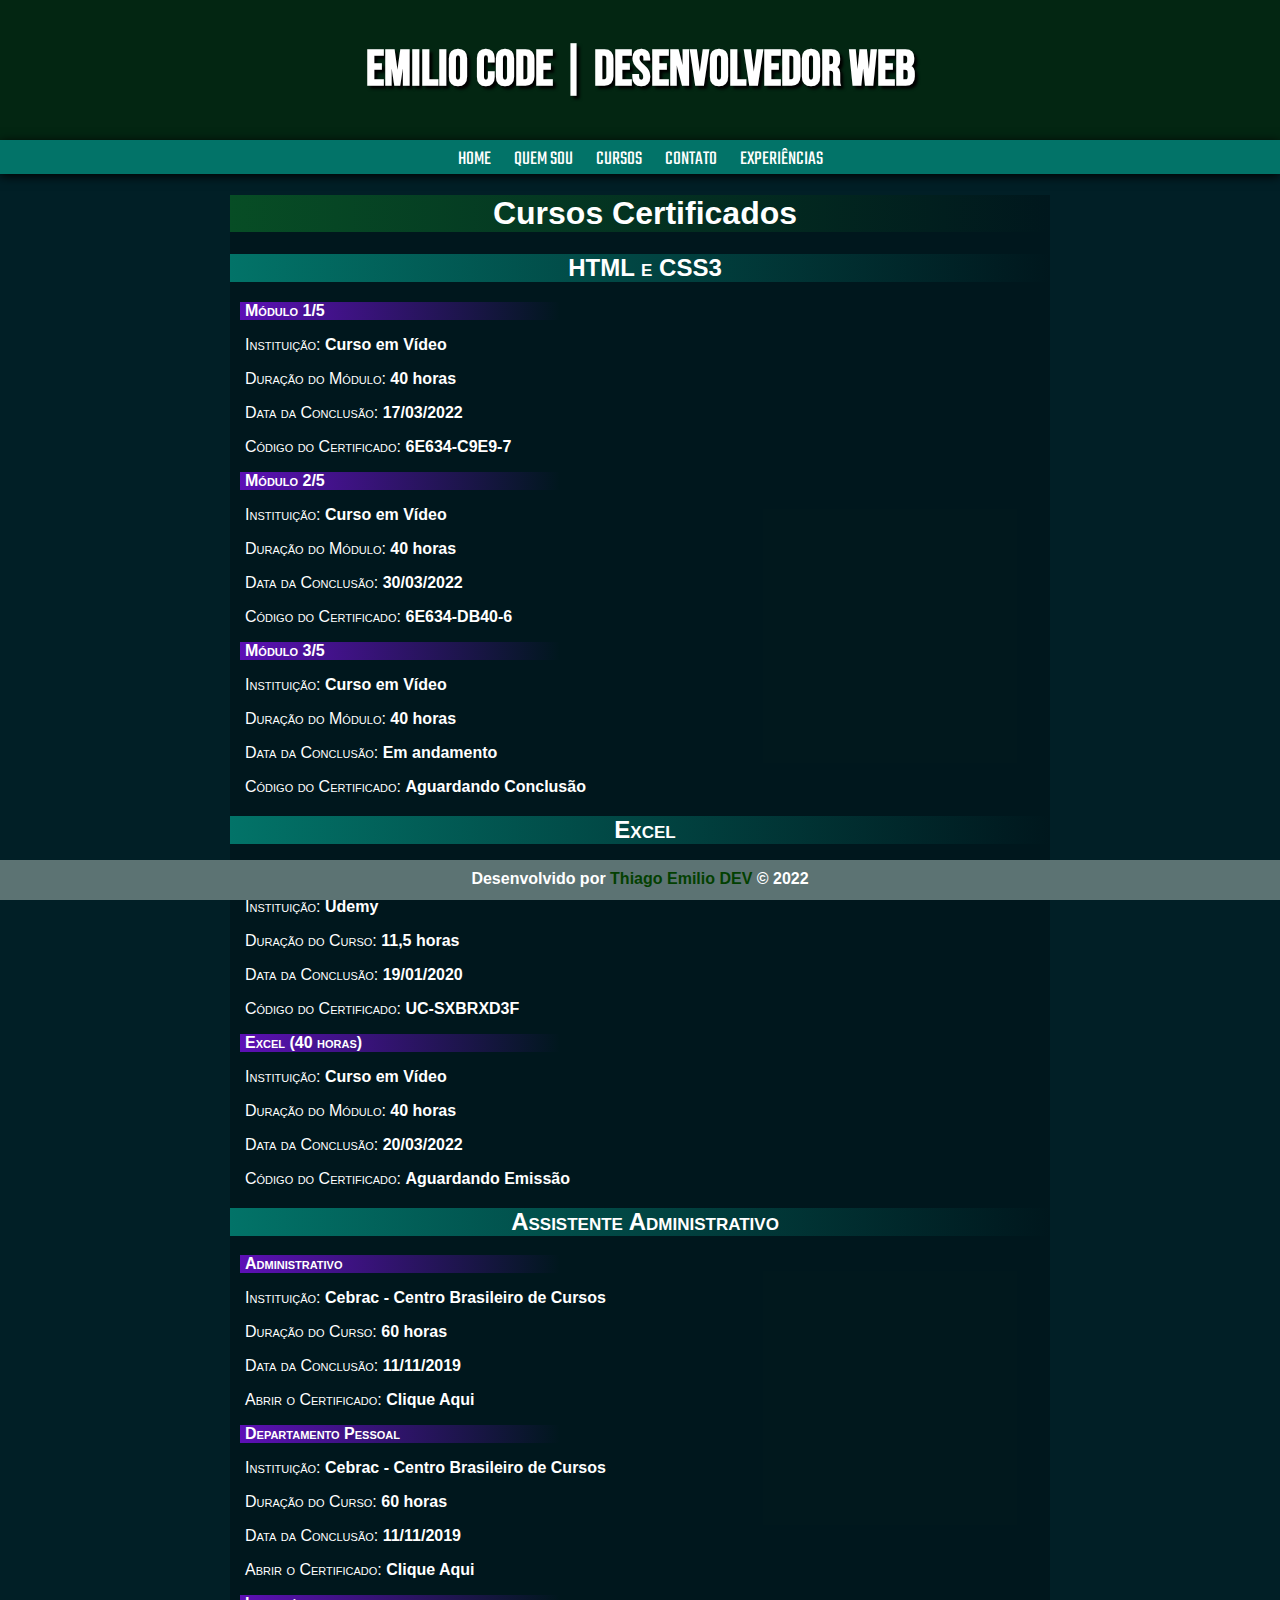
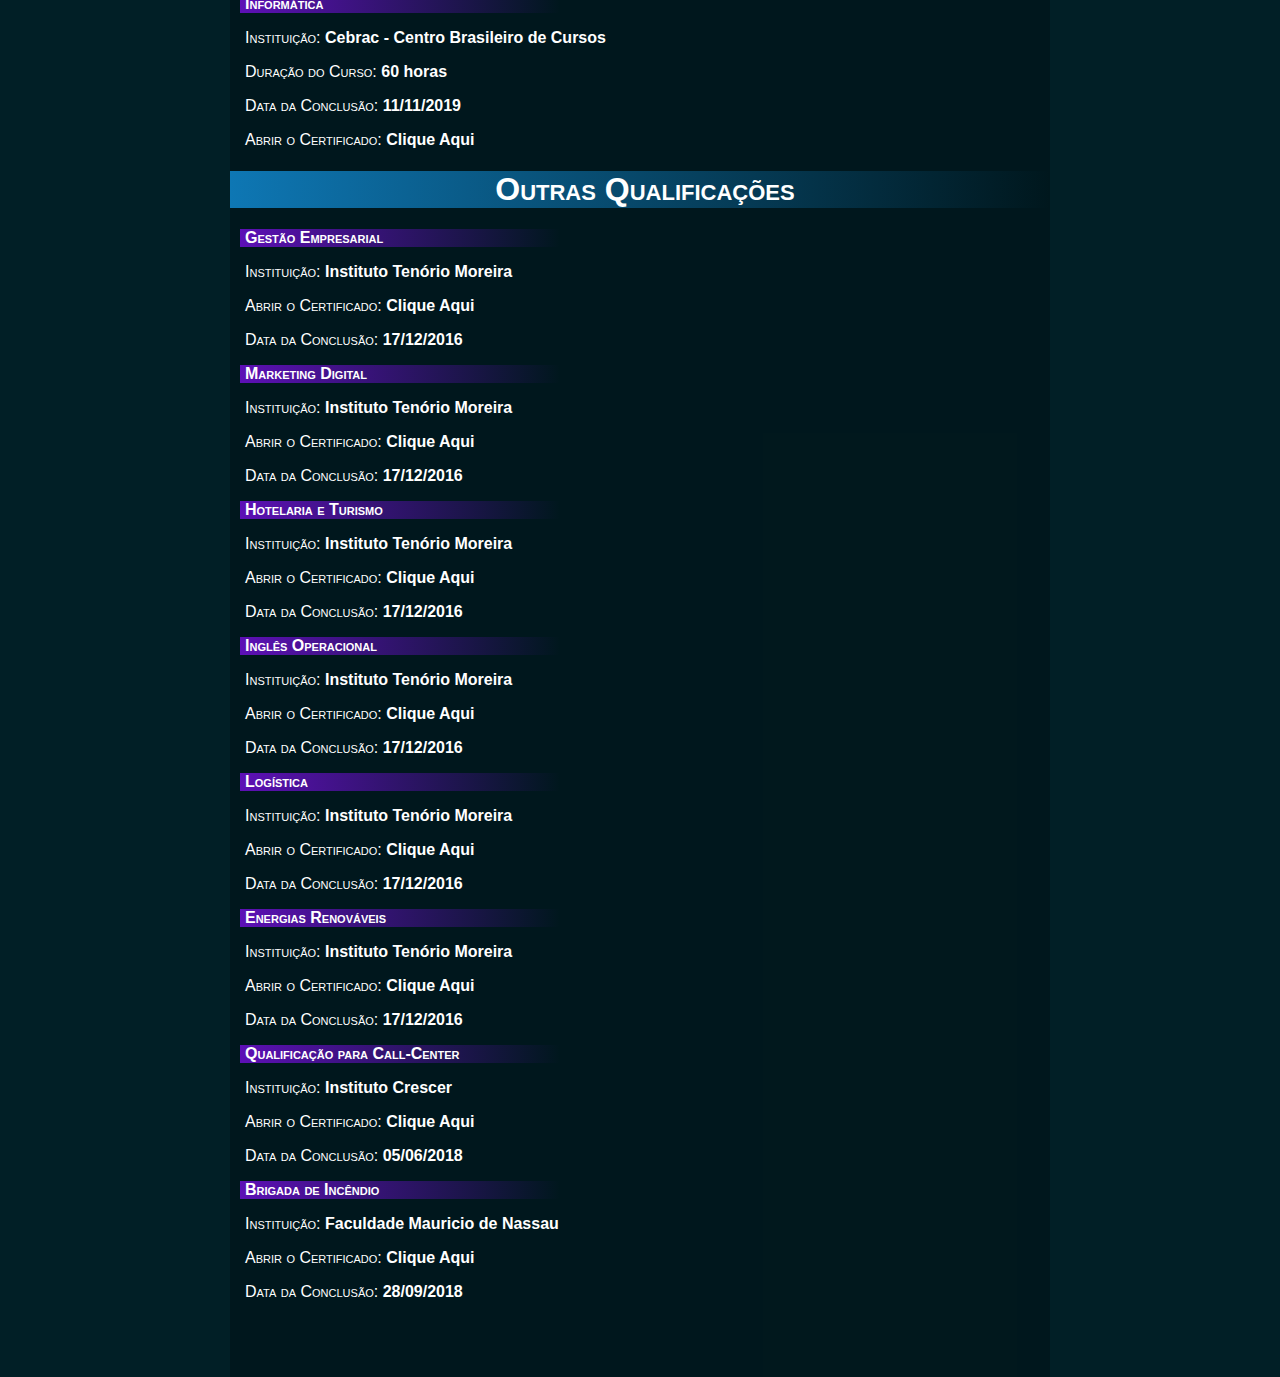
<file: p/cursos.html>
<!DOCTYPE html>
<html lang="pt-br">
<head>
    <meta charset="UTF-8">
    <meta http-equiv="X-UA-Compatible" content="IE=edge">
    <meta name="viewport" content="width=device-width, initial-scale=1.0">
    <link rel="stylesheet" href="../style.css">
    <link rel="shortcut icon" href="../imgs/icons8-connect-develop-16.png" type="image/x-icon">
    <title>Emilio Code - Dev Web</title>
</head>
    <header>
        <h1>EMILIO CODE | Desenvolvedor WEB</h1>
    </header>
<body>
    <nav>
        <a href="/">HOME</a>
        <a href="#">QUEM SOU</a>
        <a href="cursos.html">CURSOS</a>
        <a href="contato.html">CONTATO</a>
        <a href="#">EXPERIÊNCIAS</a>
    </nav>
<main id="padrao">
    <h1 class="curso">Cursos Certificados</h1>
        <h2>HTML e CSS3</h2>
        <ul>
            <li>Módulo 1/5</li>
                <p>Instituição: <a href="https://www.cursoemvideo.com/validacao-de-certificado/" target="_blank" rel="external">Curso em Vídeo</a></p>
                <p>Duração do Módulo: <a href="https://www.cursoemvideo.com/validacao-de-certificado/" target="_blank" rel="external">40 horas</a></p>
                <p>Data da Conclusão: <a href="https://www.cursoemvideo.com/validacao-de-certificado/" target="_blank" rel="external">17/03/2022</a></p>
                <p>Código do Certificado: <a href="https://www.cursoemvideo.com/validacao-de-certificado/" target="_blank" rel="external">6E634-C9E9-7</a></p>
            <li>Módulo 2/5</li>
                <p>Instituição: <a href="https://www.cursoemvideo.com/validacao-de-certificado/" target="_blank" rel="external">Curso em Vídeo</a></p>
                <p>Duração do Módulo: <a href="https://www.cursoemvideo.com/validacao-de-certificado/" target="_blank" rel="external">40 horas</a></p>
                <p>Data da Conclusão: <a href="https://www.cursoemvideo.com/validacao-de-certificado/" target="_blank" rel="external">30/03/2022</a></p>
                <p>Código do Certificado: <a href="https://www.cursoemvideo.com/validacao-de-certificado/" target="_blank" rel="external">6E634-DB40-6</a></p>
            <li>Módulo 3/5</li>
                <p>Instituição: <a href="https://www.cursoemvideo.com/validacao-de-certificado/" target="_blank" rel="external">Curso em Vídeo</a></p>
                <p>Duração do Módulo: <a href="https://www.cursoemvideo.com/validacao-de-certificado/" target="_blank" rel="external">40 horas</a></p>
                <p>Data da Conclusão: <a href="https://www.cursoemvideo.com/validacao-de-certificado/" target="_blank" rel="external">Em andamento</a></p>
                <p>Código do Certificado: <a href="https://www.cursoemvideo.com/validacao-de-certificado/" target="_blank" rel="external">Aguardando Conclusão</a></p>
        </ul>
        <h2>Excel</h2>
        <ul>
            <li>Do básico ao avançado</li>
                <p>Instituição: <a href="https://ude.my/UC-SXBRXD3F" target="_blank" rel="external">Udemy</a></p>
                <p>Duração do Curso: <a href="https://ude.my/UC-SXBRXD3F" target="_blank" rel="external">11,5 horas</a></p>
                <p>Data da Conclusão: <a href="https://ude.my/UC-SXBRXD3F" target="_blank" rel="external">19/01/2020</a></p>
                <p>Código do Certificado: <a href="https://ude.my/UC-SXBRXD3F" target="_blank" rel="external">UC-SXBRXD3F</a></p>
            <li>Excel (40 horas)</li>
                <p>Instituição: <a href="https://www.cursoemvideo.com/validacao-de-certificado/" target="_blank" rel="external">Curso em Vídeo</a></p>
                <p>Duração do Módulo: <a href="https://www.cursoemvideo.com/validacao-de-certificado/" target="_blank" rel="external">40 horas</a></p>
                <p>Data da Conclusão: <a href="https://www.cursoemvideo.com/validacao-de-certificado/" target="_blank" rel="external">20/03/2022</a></p>
                <p>Código do Certificado: <a href="https://www.cursoemvideo.com/validacao-de-certificado/" target="_blank" rel="external">Aguardando Emissão</a></p>
        </ul>
        <h2>Assistente Administrativo</h2>
        <ul>
            <li>Administrativo</li>
                <p>Instituição: <a href="../certificados/Area_Administrativa.pdf" target="_blank" rel="external">Cebrac - Centro Brasileiro de Cursos</a></p>
                <p>Duração do Curso: <a href="../certificados/Area_Administrativa.pdf" target="_blank" rel="external">60 horas</a></p>
                <p>Data da Conclusão: <a href="../certificados/Area_Administrativa.pdf" target="_blank" rel="external">11/11/2019</a></p>
                <p>Abrir o Certificado: <a href="../certificados/Area_Administrativa.pdf" target="_blank" rel="external">Clique Aqui</a></p>
            <li>Departamento Pessoal</li>
                <p>Instituição: <a href="../certificados/Area_Pessoal.pdf" target="_blank" rel="external">Cebrac - Centro Brasileiro de Cursos</a></p>
                <p>Duração do Curso: <a href="../certificados/Area_Pessoal.pdf" target="_blank" rel="external">60 horas</a></p>
                <p>Data da Conclusão: <a href="../certificados/Area_Pessoal.pdf" target="_blank" rel="external">11/11/2019</a></p>
                <p>Abrir o Certificado: <a href="../certificados/Area_Pessoal.pdf" target="_blank" rel="external">Clique Aqui</a></p>
            <li>Informática</li>
                <p>Instituição: <a href="../certificados/Area_Tecnologica.pdf" target="_blank" rel="external">Cebrac - Centro Brasileiro de Cursos</a></p>
                <p>Duração do Curso: <a href="../certificados/Area_Tecnologica.pdf" target="_blank" rel="external">60 horas</a></p>
                <p>Data da Conclusão: <a href="../certificados/Area_Tecnologica.pdf" target="_blank" rel="external">11/11/2019</a></p>
                <p>Abrir o Certificado: <a href="../certificados/Area_Tecnologica.pdf" target="_blank" rel="external">Clique Aqui</a></p>
        </ul>
        <h1 class="outros">Outras Qualificações</h1>
        <ul>
            <li>Gestão Empresarial</li>
            <p>Instituição: <a href="../certificados/Certificado-ITM.pdf" target="_blank" rel="external">Instituto Tenório Moreira</a></p>
            <p>Abrir o Certificado: <a href="../certificados/Certificado-ITM.pdf" target="_blank" rel="external">Clique Aqui</a></p>
            <p>Data da Conclusão: <a href="../certificados/Certificado-ITM.pdf" target="_blank" rel="external">17/12/2016</a></p>
            <li>Marketing Digital</li>
            <p>Instituição: <a href="../certificados/Certificado-ITM.pdf" target="_blank" rel="external">Instituto Tenório Moreira</a></p>
            <p>Abrir o Certificado: <a href="../certificados/Certificado-ITM.pdf" target="_blank" rel="external">Clique Aqui</a></p>
            <p>Data da Conclusão: <a href="../certificados/Certificado-ITM.pdf" target="_blank" rel="external">17/12/2016</a></p>
            <li>Hotelaria e Turismo</li>
            <p>Instituição: <a href="../certificados/Certificado-ITM.pdf" target="_blank" rel="external">Instituto Tenório Moreira</a></p>
            <p>Abrir o Certificado: <a href="../certificados/Certificado-ITM.pdf" target="_blank" rel="external">Clique Aqui</a></p>
            <p>Data da Conclusão: <a href="../certificados/Certificado-ITM.pdf" target="_blank" rel="external">17/12/2016</a></p>
            <li>Inglês Operacional</li>
            <p>Instituição: <a href="../certificados/Certificado-ITM.pdf" target="_blank" rel="external">Instituto Tenório Moreira</a></p>
            <p>Abrir o Certificado: <a href="../certificados/Certificado-ITM.pdf" target="_blank" rel="external">Clique Aqui</a></p>
            <p>Data da Conclusão: <a href="../certificados/Certificado-ITM.pdf" target="_blank" rel="external">17/12/2016</a></p>
            <li>Logística</li>
            <p>Instituição: <a href="../certificados/Certificado-ITM.pdf" target="_blank" rel="external">Instituto Tenório Moreira</a></p>
            <p>Abrir o Certificado: <a href="../certificados/Certificado-ITM.pdf" target="_blank" rel="external">Clique Aqui</a></p>
            <p>Data da Conclusão: <a href="../certificados/Certificado-ITM.pdf" target="_blank" rel="external">17/12/2016</a></p>
            <li>Energias Renováveis</li>
            <p>Instituição: <a href="../certificados/Certificado-ITM.pdf" target="_blank" rel="external">Instituto Tenório Moreira</a></p>
            <p>Abrir o Certificado: <a href="../certificados/Certificado-ITM.pdf" target="_blank" rel="external">Clique Aqui</a></p>
            <p>Data da Conclusão: <a href="../certificados/Certificado-ITM.pdf" target="_blank" rel="external">17/12/2016</a></p>
            <li>Qualificação para Call-Center</li>
            <p>Instituição: <a href="https://www.institutocrescer.org.br/" target="_blank" rel="external">Instituto Crescer</a></p>
            <p>Abrir o Certificado: <a href="../certificados/Certificado-callcenter.pdf" target="_blank" rel="external">Clique Aqui</a></p>
            <p>Data da Conclusão: <a href="../certificados/Certificado-callcenter.pdf" target="_blank" rel="external">05/06/2018</a></p>
            <li>Brigada de Incêndio</li>
            <p>Instituição: <a href="../certificados/Certificado-brigadista.pdf" target="_blank" rel="external">Faculdade Mauricio de Nassau</a></p>
            <p>Abrir o Certificado: <a href="../certificados/Certificado-brigadista.pdf" target="_blank" rel="external">Clique Aqui</a></p>
            <p>Data da Conclusão: <a href="../certificados/Certificado-brigadista.pdf" target="_blank" rel="external">28/09/2018</a></p>
        </ul>
    <div class="corrigir"></div>
</main>
</body>

<footer class="fixar-rodape">
    <p>Desenvolvido por <a href="https://www.instagram.com/_emilioth/" target="_blank" rel="external">Thiago Emilio DEV</a> © 2022</p>
</footer>
</html>
</file>
<file: style.css>
@charset "UTF-8";
@import url('https://fonts.googleapis.com/css2?family=Bebas+Neue&family=Teko:wght@300&display=swap');

html, body {
    height: 100%;
    margin: 0%;
    padding: 0%;
}

body {
    background-color: #011F26;
    font-family: Arial, Helvetica, sans-serif;
}

/* CABEÇALHO DO SITE */

header {
    background-color: #032612;
    margin: 0%;
    padding: 20px;
    text-align: center;
}


header h1 {
    font-family: 'Bebas Neue', cursive;
    font-size: 50px;
    text-align: center;
    color: white;
    margin: 0%;
    padding: 20px;
    text-shadow: 3px 3px 3px black;
}
/* MENU NAV */

nav {
    background-color: #027368;
    text-align: center;
    font-family: 'Teko', sans-serif;
    font-size: 20px;
    padding: 5px 10px 0px 10px;
    box-shadow: 0px 2px 10px black;
}

nav a {
    padding: 5px;
    text-decoration: none;
    color: #032612;
    color: white;
    padding: 5px 10px 0px 10px;
}

nav a:hover {
    background-color: #032612;
    color: white;
}

/* CORPO DO SITE */

main#padrao {
    max-width: 820px;
    margin: 20px auto;
    text-align: center;
    color: white;
    background-color: #0000003b;
}

main#social {
    max-width: 300px;
    max-height: 100%;
    margin: 50px auto;
    text-align: center;
    color: white;
}

.curso {
    color: white;
    text-align: center;
    text-indent: 10px;
    background-image: linear-gradient(to right, #074d25, transparent);
    font-variant: small-caps,;
}

.outros {
    color: white;
    text-align: center;
    text-indent: 10px;
    background-image: linear-gradient(to right, #0e77b4, transparent);
    font-variant: small-caps;
}

main#padrao h2 {
    color: white;
    text-align: center;
    text-indent: 10px;
    background-image: linear-gradient(to right, #027368, transparent);
    font-variant: small-caps;
}

main#padrao li {
    background-image: linear-gradient(to right, #5d10b6, transparent);
    text-align: left;
    text-decoration: none;
    text-indent: 5px;
    color: white;
    font-variant: small-caps;
    max-width: 320px;
    font-weight: bold;
    list-style-type: none;
}

main#padrao a {
    color: white;
    text-decoration: none;
    font-weight: bold;
    font-variant: normal;
}

main#padrao p {
    text-align: justify;
    font-variant: small-caps;
    padding: 0px 5px 0px 5px;
}

main#padrao a:hover {
    color: #00ffff;
}

main#padrao ul {
    padding-left: 10px;
}

/* DIV DE REDES SOCIAIS */

.mycontainer{
    display: flex;
    margin:15px;
    max-height: 100%;
    background-color: #032612;
    font-size: 15px;
}

.mycontainer:hover {
    background-color: #5C7373;
}

.link-url {
    width: 100px;
    height: 20px;
    text-align: center;
    padding-left: 40px;
    padding-top: 15px;
    text-decoration: none;
    color: white;
    font-weight: bold;
}

div {
    display: block;
    border: none;
    padding: 5px;
    text-align: center;
    box-shadow: 0px 2px 10px black;
    
}

div.body-content{
    /** Essa margem vai evitar que o conteudo fique por baixo do rodapé **/
    margin-bottom: 40px;
  }
  

/* RODAPÉ DO SITE */

footer {
    background-color: #5C7373;
    color: white;
    text-align: center;
    padding: 10px;
}

footer p {
    padding: 5px;
    margin: 0%;
    padding-top: 10px;
    font-weight: bold;
}

footer a {
    text-decoration: none;
    color: #034001;
}

footer a:hover {
    color: #00ffff;
}

footer.fixar-rodape {
    bottom: 0;
    left: 0;
    height: 40px;
    position: fixed;
    width: 100%;
    padding: 0px;
}
.corrigir {
    height: 50px;
    box-shadow: none;

}
</file>
